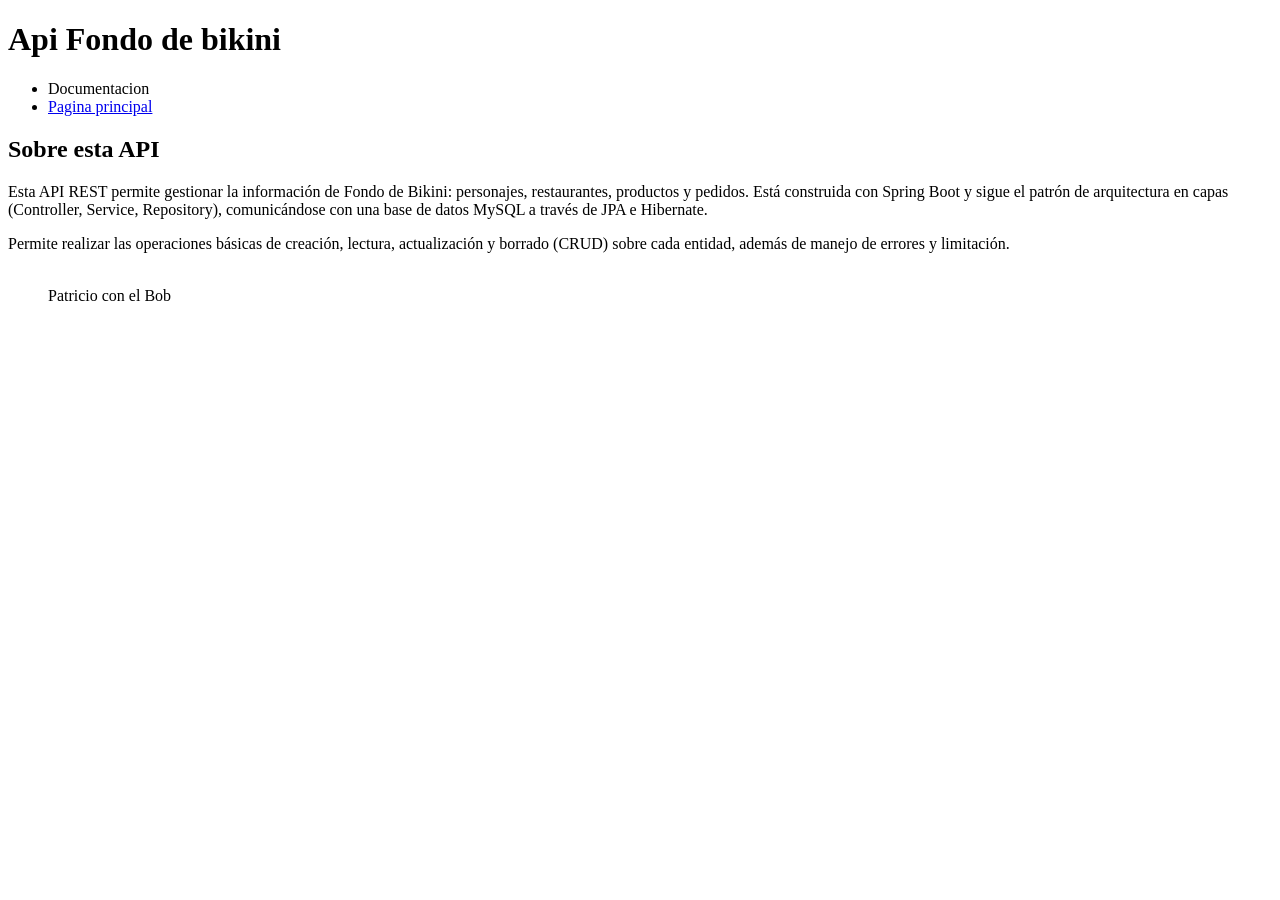
<file: BobEsponja/BobEsponja/src/main/resources/templates/index.html>
<!DOCTYPE html>
<html lang="es" xmlns:th="http://www.thymeleaf.org">
<head>
    <meta charset="UTF-8">
    <meta name="viewport" content="width=device-width, initial-scale=1.0">
    <title>Api </title>
    <link rel="stylesheet" th:href="@{/css/general.css}">
    <link rel="stylesheet" th:href="@{/css/index.css}">
</head>
<body>
    <header>
        <h1>Api  Fondo de bikini</h1>
    <nav class="menu">
        <ul>
            <li><a th:href="@{${doc}}">Documentacion</a></li>
            <li><a href="/" >Pagina principal</a></li>
        </ul>
    </nav>
    </header>
<main>
<section>
      <h2>Sobre esta API</h2>
    <p>
        Esta API REST permite gestionar la información de Fondo de Bikini: personajes,
        restaurantes, productos y pedidos. Está construida con Spring Boot y sigue el
        patrón de arquitectura en capas (Controller, Service, Repository), comunicándose
        con una base de datos MySQL a través de JPA e Hibernate.
    </p>
    <p>
        Permite realizar las operaciones básicas de creación, lectura, actualización
        y borrado (CRUD) sobre cada entidad, además de manejo  de errores y limitación.
    </p>
</section>
</main>
<figure id="fotobob">
<img  th:src="@{/images/momazo.jpg}">
   <figcaption>Patricio con el Bob</figcaption>
   </figure>
</body>
</html>
<!-- Añadir texto Ejemplo  <p th:text=${mensaje}></p>  -->
 <!-- 
@{} -- Para urls o enlacees como hfre,src...
${} sacar  valores de la variables
 <li><a th:href="@{${personajes}}" >Personajes</a></li>
   -->
</file>
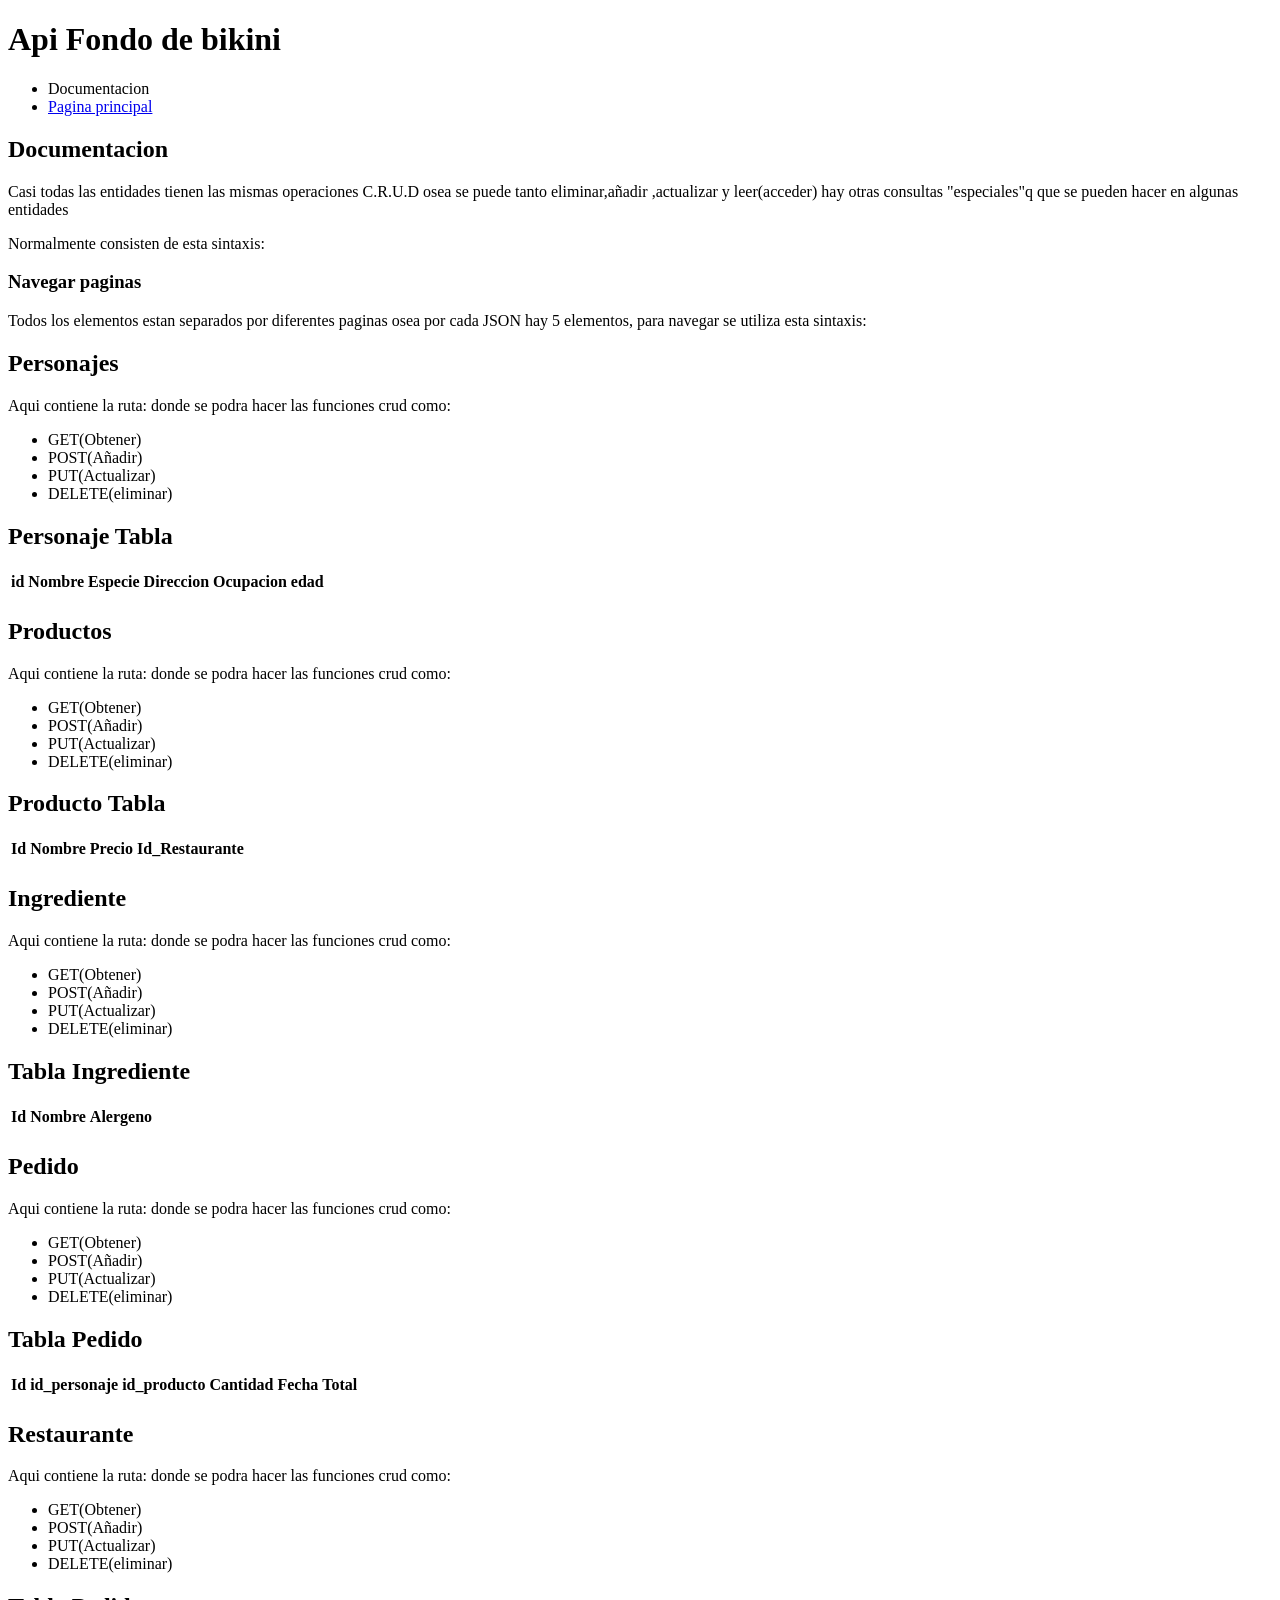
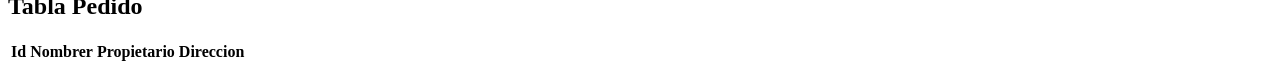
<file: BobEsponja/BobEsponja/src/main/resources/templates/documentacion.html>
<!DOCTYPE html>
<html lang="es" xmlns:th="http://www.thymeleaf.org">
<head>
    <meta charset="UTF-8">
    <meta name="viewport" content="width=device-width, initial-scale=1.0">
    <title>Api </title>
    <link rel="stylesheet" th:href="@{/css/general.css}">
   <!-- <link rel="stylesheet" th:href="@{/css/index.css}"> -->
</head>
<body>
<header>
    <h1>Api  Fondo de bikini</h1>
    <nav class="menu">
        <ul>
            <li><a th:href="@{${doc}}">Documentacion</a></li>
            <li><a href="/" >Pagina principal</a></li>
        </ul>
    </nav>
</header>
<main>
    <section>
        <h2>Documentacion</h2>
        <p>
          Casi todas las entidades tienen las mismas operaciones C.R.U.D osea se puede tanto eliminar,añadir
            ,actualizar y leer(acceder) hay otras consultas "especiales"q que se pueden hacer en algunas entidades
        </p>
       <p>
           Normalmente consisten de esta sintaxis: <span class="marcado" th:text=${api}> </span>
       </p>
        <h3>Navegar paginas </h3>
        <p>Todos los elementos estan separados por diferentes paginas osea por cada JSON hay 5 elementos, para
        navegar se utiliza esta sintaxis: <span class="marcado" th:text=${pag}></span> </p>

    </section>
    <section>
        <h2><a th:href="@{${personajes}}">Personajes</a></h2>
        <p>Aqui contiene la ruta: <span class="marcado" th:text=${personaje_id}></span> donde se podra hacer las funciones crud como:<p/>
        <ul>
            <li>GET(Obtener)</li>
            <li>POST(Añadir)</li>
            <li>PUT(Actualizar)</li>
            <li>DELETE(eliminar)</li>
        </ul>
        <h2> Personaje Tabla</h2>
        <table>
            <thead>
            <tr>
                <th>id</th>
                <th>Nombre</th>
                <th>Especie</th>
                <th>Direccion</th>
                <th>Ocupacion</th>
                <th>edad</th>
            </tr>
            </thead>
            <!--"elemento"  es un nombre que nos referimos para poder utilizarlo en caso que sea un objeto -->
            <tr th:each="elemento : ${personaje_entity}">
                <td th:text="${elemento.id}"></td>
                <td th:text="${elemento.nombre}"></td>
                <td th:text="${elemento.especie}"></td>
                <td th:text="${elemento.direccion}"></td>
                <td th:text="${elemento.ocupacion}"></td>
                <td th:text="${elemento.edad}"></td>
            </tr>
        </table>
    </section>


    <section>
        <h2><a th:href="@{${producto}}">Productos</a></h2>
        <p>Aqui contiene la ruta: <span class="marcado" th:text=${producto_id}></span> donde se podra hacer las funciones crud como:<p/>
        <ul>
            <li>GET(Obtener)</li>
            <li>POST(Añadir)</li>
            <li>PUT(Actualizar)</li>
            <li>DELETE(eliminar)</li>
        </ul>
        <h2> Producto Tabla</h2>
        <table>
            <thead>
            <tr>
                <th>Id</th>
                <th>Nombre</th>
                <th>Precio</th>
                <th>Id_Restaurante</th>
            </tr>
            </thead>
            <!--"elemento"  es un nombre que nos referimos para poder utilizarlo en caso que sea un objeto -->
            <tr th:each="elemento: ${producto_entity}">
                <td th:text="${elemento.id}"></td>
                <td th:text="${elemento.nombre}"></td>
                <td th:text="${elemento.precio}"></td>
                <td th:text="${elemento.id_restaurante}"></td>
            </tr>
        </table>
    </section>


    <section>
        <h2><a th:href="@{${ingrediente}}">Ingrediente</a></h2>
        <p>Aqui contiene la ruta: <span class="marcado" th:text=${ingrediente_id}></span> donde se podra hacer las funciones crud como:<p/>
        <ul>
            <li>GET(Obtener)</li>
            <li>POST(Añadir)</li>
            <li>PUT(Actualizar)</li>
            <li>DELETE(eliminar)</li>
        </ul>
        <h2> Tabla Ingrediente</h2>
        <table>
            <thead>
            <tr>
                <th>Id</th>
                <th>Nombre</th>
                <th>Alergeno</th>
            </tr>
            </thead>
            <!--"elemento"  es un nombre que nos referimos para poder utilizarlo en caso que sea un objeto -->
            <tr th:each="elemento: ${ingrediente_entity}">
                <td th:text="${elemento.id}"></td>
                <td th:text="${elemento.nombre}"></td>
                <td th:text="${elemento.alergeno}"></td>
            </tr>
        </table>
    </section>

    <section>
        <h2><a th:href="@{${pedido}}">Pedido</a></h2>
        <p>Aqui contiene la ruta: <span class="marcado" th:text=${pedido_id}></span> donde se podra hacer las funciones crud como:<p/>
        <ul>
            <li>GET(Obtener)</li>
            <li>POST(Añadir)</li>
            <li>PUT(Actualizar)</li>
            <li>DELETE(eliminar)</li>
        </ul>
        <h2> Tabla Pedido</h2>

        <table>
            <thead>
            <tr>
                <th>Id</th>
                <th>id_personaje</th>
                <th>id_producto</th>
                <th>Cantidad</th>
                <th>Fecha</th>
                <th>Total</th>

            </tr>
            </thead>
            <!--"elemento"  es un nombre que nos referimos para poder utilizarlo en caso que sea un objeto -->
            <tr th:each="elemento: ${pedido_entity}">
                <td th:text="${elemento.id}"></td>
                <td th:text="${elemento.id_personaje}"></td>
                <td th:text="${elemento.id_producto}"></td>
                <td th:text="${elemento.cantidad}"></td>
                <td th:text="${elemento.fecha}"></td>
                <td th:text="${elemento.total}"></td>
            </tr>
        </table>
    </section>

    <section>
        <h2><a th:href="@{${restaurante}}">Restaurante</a></h2>
        <p>Aqui contiene la ruta: <span class="marcado" th:text=${restaurante_id}></span> donde se podra hacer las funciones crud como:<p/>
        <ul>
            <li>GET(Obtener)</li>
            <li>POST(Añadir)</li>
            <li>PUT(Actualizar)</li>
            <li>DELETE(eliminar)</li>
        </ul>
        <h2> Tabla Pedido</h2>

        <table>
            <thead>
            <tr>
                <th>Id</th>
                <th>Nombrer</th>
                <th>Propietario</th>
                <th>Direccion</th>
            </tr>
            </thead>
            <!--"elemento"  es un nombre que nos referimos para poder utilizarlo en caso que sea un objeto -->
            <tr th:each="elemento: ${rest_entity}">
                <td th:text="${elemento.id}"></td>
                <td th:text="${elemento.nombre}"></td>
                <td th:text="${elemento.propietario}"></td>
                <td th:text="${elemento.direccion}"></td>

            </tr>
        </table>
    </section>

</main>
</body>
</html>
</file>
